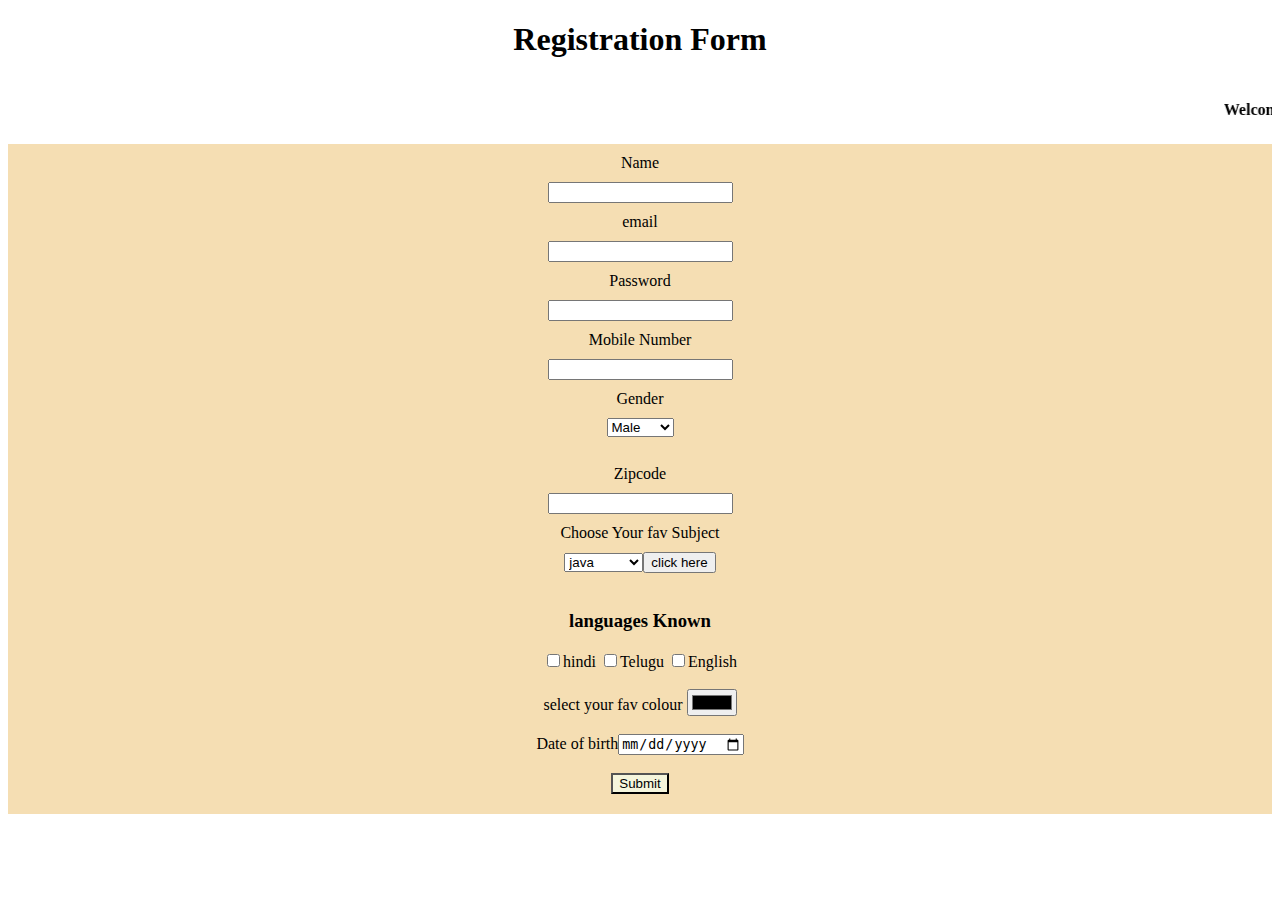
<file: index.html>
<!DOCTYPE html>
<html lang="en">
<head>
    <meta charset="UTF-8">
    <meta name="viewport" content="width=device-width, initial-scale=1.0">
    <title>Registration form</title>
    <h1><center> Registration Form</center></h1>
    <marquee><h4>Welcome to all :) This is the Self Registration page.</h4></marquee>
    <link rel="stylesheet" href="all.css">
    
</head>
<body>
    <form action="https://formspree.io/f/xaygqjnk" method="post">
        <label for="name">Name</label>
        <input type="text" name="name" required>
        <label for="email">email</label>
        <input type="email" email="email" required>
        <label for="Password">Password</label>
        <input type="password" password="password" required>
        <label for="phonenumber">Mobile Number</label>
        <input type="number" number="number" required>
        <label for="gender">Gender</label>
        <select id="gender">
            <option value="male">Male</option>
            <option value="female">Female</option>
            <option value="other">Others</option>
        </select><br><br>
        <label for="Zipcode">Zipcode</label>
        <input type="number" name="Zipcode" required>
        <label for="subject">Choose Your fav Subject</label>
        <select name="subject" id="subject">
            <optgroup label="CS">
                <option value="java">java</option>
                <option value="c">c</option>
                <option value="python">Python</option>
            </optgroup><br><br>
            <input type="button" onclick="alert('hai')" value="click here"><br><br>
            <h3> languages Known</h3>
            <input type="checkbox" id="subject1" name="subject1" value="hindi">hindi
            <input type="checkbox" id="subject2" name="subject2" value="Telugu">Telugu
            <input type="checkbox" id="subject3" name="subject3" value="English">English
        </select><br><br>
        select your fav colour   <input type="color" id="favcolor" name="favcolor"><br><br>
        Date of birth<input type="date" id="birthdaydate" name="birthdaydate"><br><br>
      <input type="submit" name="Register" required>
        <div id="submit">
        </div>
    </form>
</body>
</html>
</file>
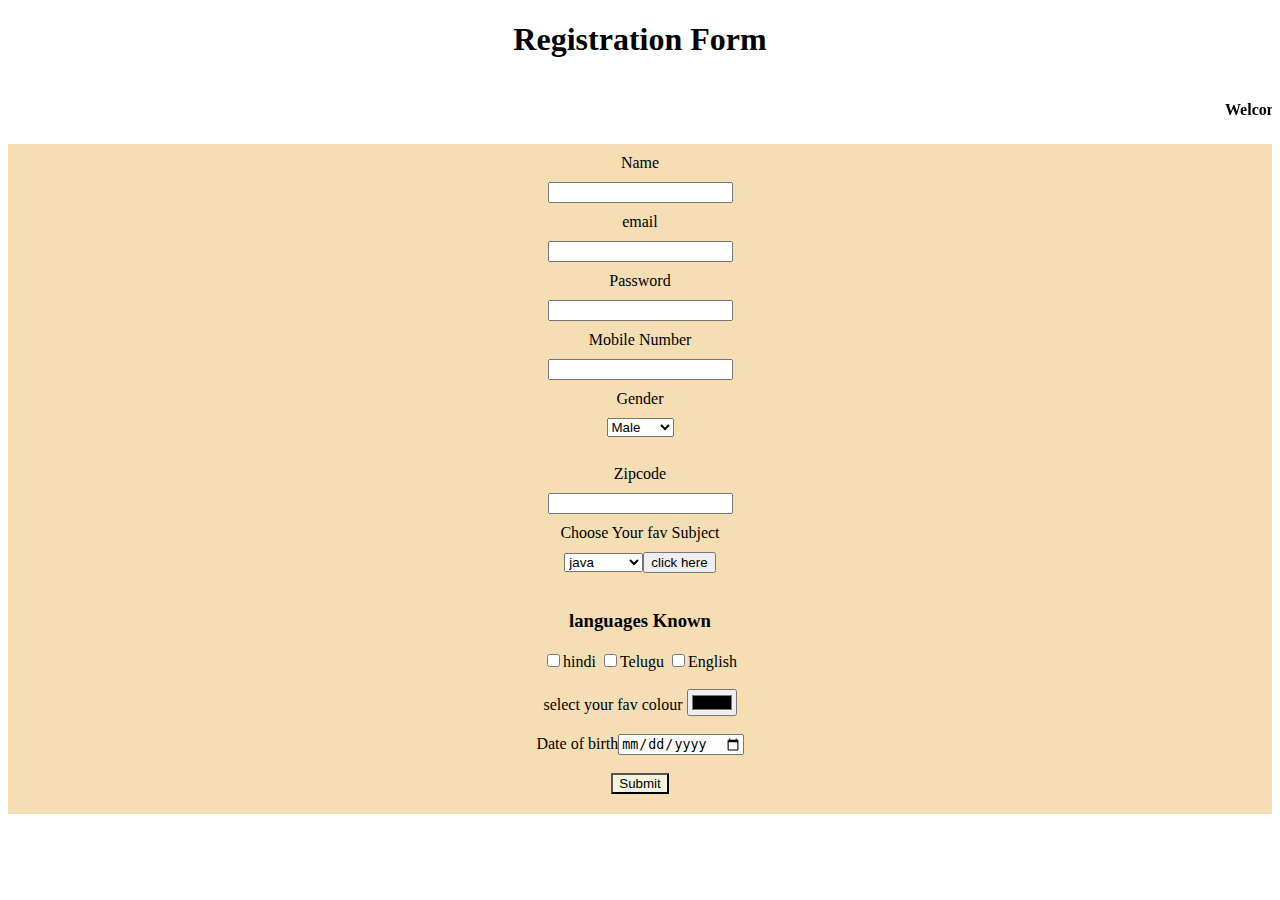
<file: all.html>
<!DOCTYPE html>
<html lang="en">
<head>
    <meta charset="UTF-8">
    <meta name="viewport" content="width=device-width, initial-scale=1.0">
    <title>Registration form</title>
    <h1><center> Registration Form</center></h1>
    <marquee><h4>Welcome to all :) This is the Self Registration page.</h4></marquee>
    <link rel="stylesheet" href="all.css">
    
</head>
<body>
    <form action="https://formspree.io/f/xaygqjnk" method="post">
        <label for="name">Name</label>
        <input type="text" name="name" required>
        <label for="email">email</label>
        <input type="email" email="email" required>
        <label for="Password">Password</label>
        <input type="password" password="password" required>
        <label for="phonenumber">Mobile Number</label>
        <input type="number" number="number" required>
        <label for="gender">Gender</label>
        <select id="gender">
            <option value="male">Male</option>
            <option value="female">Female</option>
            <option value="other">Others</option>
        </select><br><br>
        <label for="Zipcode">Zipcode</label>
        <input type="number" name="Zipcode" required>
        <label for="subject">Choose Your fav Subject</label>
        <select name="subject" id="subject">
            <optgroup label="CS">
                <option value="java">java</option>
                <option value="c">c</option>
                <option value="python">Python</option>
            </optgroup><br><br>
            <input type="button" onclick="alert('hai')" value="click here"><br><br>
            <h3> languages Known</h3>
            <input type="checkbox" id="subject1" name="subject1" value="hindi">hindi
            <input type="checkbox" id="subject2" name="subject2" value="Telugu">Telugu
            <input type="checkbox" id="subject3" name="subject3" value="English">English
        </select><br><br>
        select your fav colour   <input type="color" id="favcolor" name="favcolor"><br><br>
        Date of birth<input type="date" id="birthdaydate" name="birthdaydate"><br><br>
      <input type="submit" name="Register" required>
        <div id="submit">
        </div>
    </form>
</body>
</html>
</file>
<file: all.css>
label{
    display: block;
    padding: 10px;
}
form
{
    text-align: center;
    background-color: wheat;
#submit
{
    padding: 10px;
}
input[type=submit]{
    background-color: beige;
}
input[type=submit]:hover{
    background-color: rgb(193, 127, 193);
}
</file>
